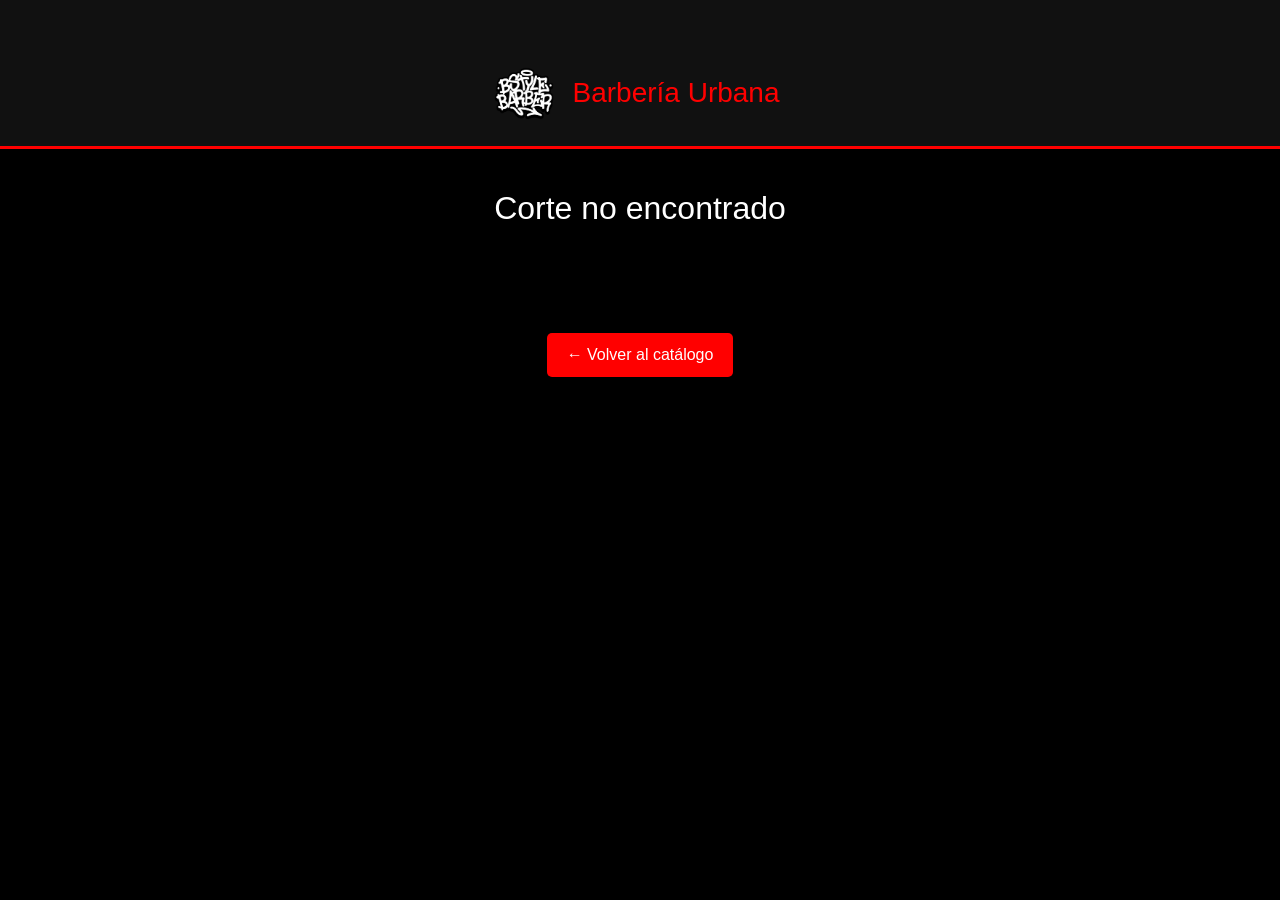
<file: detalle.html>
<!DOCTYPE html>
<html lang="es">

<head>
    <meta charset="UTF-8" />
    <meta name="viewport" content="width=device-width, initial-scale=1.0" />
    <title>Detalles del Corte</title>

    <!-- Bootstrap CSS -->
    <link href="https://cdn.jsdelivr.net/npm/bootstrap@5.3.2/dist/css/bootstrap.min.css" rel="stylesheet" />
    <link href="style.css" rel="stylesheet">
</head>

<body>
    <!-- Navbar -->
    <nav class="navbar navbar-expand-lg navbar-dark">
        <div class="container d-flex align-items-center">
            <a class="navbar-brand d-flex align-items-center gap-2" href="index.html">
                <img src="/logo.PNG" alt="Logo Barbería" style="height: 80px; width: auto; object-fit: contain;" />
                <span class="fs-3"><span style="color: red;">Barbería</span> Urbana</span>
            </a>
        </div>
    </nav>    
    <!-- Contenido -->
    <div class="container text-center">
        <h2 id="tituloCorte" class="mb-3">Detalles del Corte</h2>

        <!-- Aquí se generarán los carruseles para cada corte -->
        <div id="carruselesContainer" class="mb-4"></div>

        <!-- Información del corte -->
        <div class="content-wrapper">
            <div>
                <h3 id="tituloCorteDetalle"></h3>
                <p id="descripcionCorte"></p>
                <p id="detallesAdicionales"></p>
            </div>
        </div>

        <!-- Botón de regreso -->
        <a href="index.html" class="btn btn-back text-white">← Volver al catálogo</a>
    </div>
    <!-- Bootstrap JS -->
    <script src="https://cdn.jsdelivr.net/npm/bootstrap@5.3.2/dist/js/bootstrap.bundle.min.js"></script>
    <script src="carrusel.js"></script>
</body>

</html>
</file>
<file: style.css>
body {
    background-color: #000;
    background-size: cover;
    background-position: center center;
    background-attachment: fixed;
    color: #fff;
    font-family: 'Segoe UI', sans-serif;
    margin: 0;
    padding: 0;
}

body.loaded {
    opacity: 1;
}

.navbar {
    background-color: #111;
    border-bottom: 3px solid red;
}

.container {
    margin-top: 40px;
    display: flex;
    flex-direction: column;
    justify-content: center;
    align-items: center;
    flex-grow: 1;
}

.btn-back {
    background-color: red;
    border: none;
    padding: 10px 20px;
    text-align: center;
    margin-top: 30px;
    border-radius: 5px;
    transition: transform 0.3s ease;
}

.btn-back:hover {
    background-color: darkred;
    transform: scale(1.1);
}

.imagen-corte {
    width: 100%;
    max-width: 400px;
    height: auto;
    border: 2px solid red;
    border-radius: 10px;
    opacity: 0;
    transition: opacity 1s ease;
}

.imagen-corte.loaded {
    opacity: 1;
}

.navbar-brand span {
    color: red;
}

.info-corte {
    display: flex;
    flex-direction: column;
    margin-left: 20px;
    color: #fff;
    opacity: 0;
    transform: translateY(50px);
    transition: transform 1s ease-out, opacity 1s ease-out;
}

.body.loaded .info-corte {
    opacity: 1;
    transform: translateY(0);
}

.info-corte h3 {
    color: red;
    font-size: 24px;
}

.info-corte p {
    font-size: 18px;
}

.content-wrapper {
    display: flex;
    justify-content: center;
    align-items: flex-start;
    margin-top: 20px;
    width: 100%;
    max-width: 900px;
    opacity: 0;
    transform: translateY(50px);
    transition: transform 1s ease-out, opacity 1s ease-out;
}

body.loaded .content-wrapper {
    opacity: 1;
    transform: translateY(0);
}

.content-wrapper>div {
    flex: 1;
}

@media screen and (max-width: 768px) {
    .content-wrapper {
        flex-direction: column;
        align-items: center;
    }

    .info-corte {
        margin-left: 0;
        margin-top: 20px;
        text-align: center;
    }
}

/* Animación en las imágenes del carrusel */
.carousel-item {
    opacity: 0;
    transform: scale(0.9);
    transition: opacity 0.5s ease, transform 0.5s ease;
}

.carousel-item-next,
.carousel-item-prev,
.carousel-item.active {
    opacity: 1;
    transform: scale(1);
}
</file>
